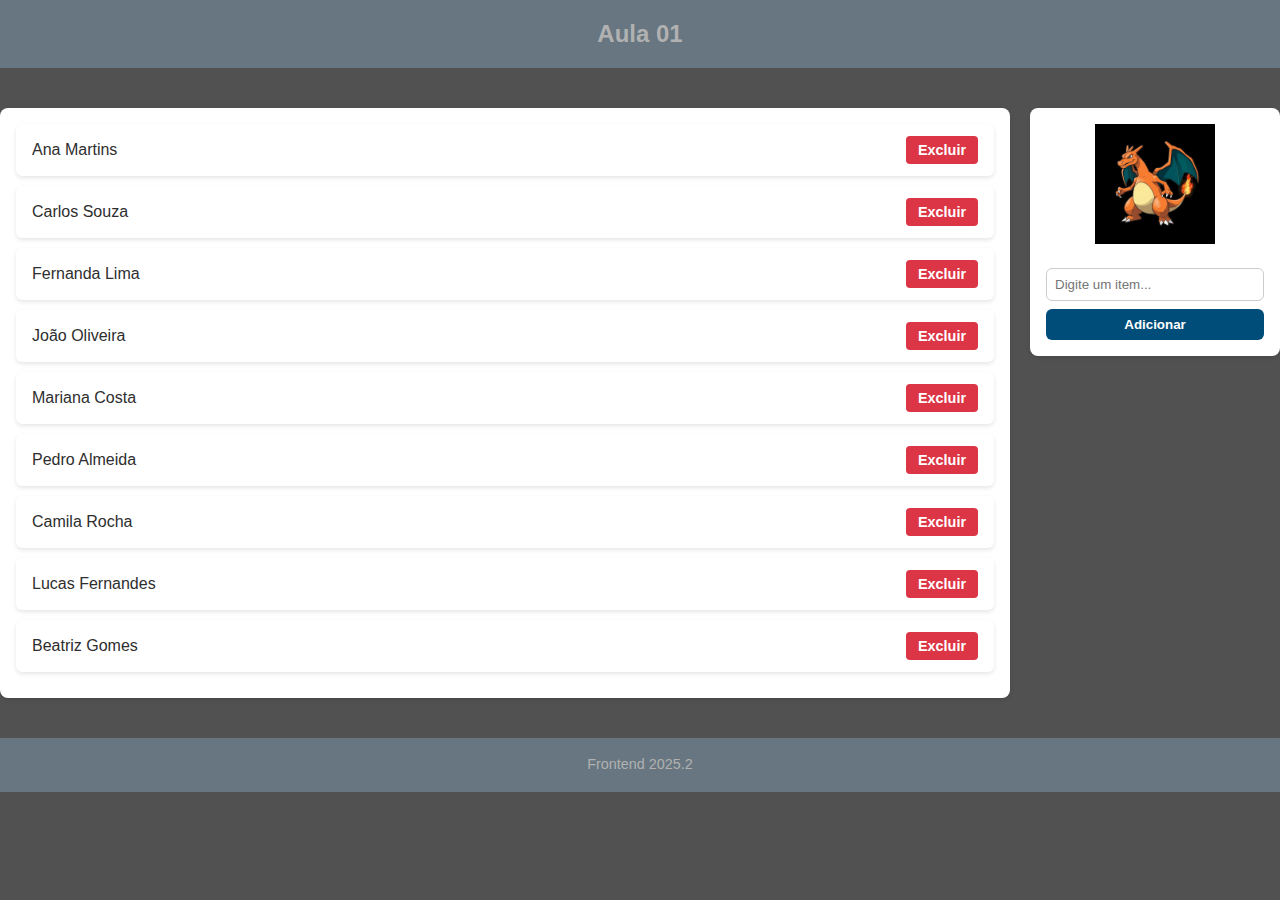
<file: public/index.html>
<!DOCTYPE html>
<html lang="pt-BR">

<head>
  <meta charset="UTF-8" />
  <meta name="viewport" content="width=device-width, initial-scale=1" />
  <title>Aula 01</title>
  <link rel="stylesheet" href="./app.css">
  <script src="./app.js" defer></script>
</head>

<body>

  <header>
    <h1>Aula 01</h1>
  </header>

  <main>

    <article>
      <section id="list-container"></section>
    </article>
    <aside>
      <img src="./img/pokemon-character-charizard-600nw-2542131979.webp" alt="Squirtle, personagem Pokémon" />
      <input type="text" id="list-add" name="item" placeholder="Digite um item..." />
      <button class="btn" type="button">Adicionar</button>
    </aside>
  </main>

  <footer>
    <div>Frontend 2025.2</div>
  </footer>

</body>

</html>
</file>
<file: public/app.css>
/* Reset rápido */
* {
    margin: 0;
    padding: 0;
    box-sizing: border-box;
    font-family: Arial, Helvetica, sans-serif;
}

body {
    background: #525151;
    color: #2e2e2e;
    line-height: 1.5;
    display: flex;
    flex-direction: column;
    min-height: 100vh;
}

header,
.header,
footer,
.footer {
    background: #677680;
    color: #b1b1b1;
    text-align: center;
    padding: 1rem;
}

header h1,
.header h1 {
    font-size: 1.5rem;
}

main,
.main {
    padding: 40px 0;
    display: flex;
    gap: 20px;
    max-width: 1400px;
    margin: 0 auto;
    width: 100%;
}

/* Artigo com imagem e lista */
article,
.article {
    flex: 1;
    background: #fff;
    padding: 1rem;
    border-radius: 8px;
    box-shadow: 0 2px 4px rgba(0, 0, 0, 0.1);
}

aside img,
.aside img {
    max-width: 120px;
    display: block;
    margin: 0 auto 1rem;
}

/* Lista */
#list-container {
    display: flex;
    gap: 10px;
    flex-direction: column;
}

/* Aside com input */
aside,
.aside {
    flex: 0 0 250px;
    background: #fff;
    padding: 1rem;
    border-radius: 8px;
    box-shadow: 0 2px 4px rgba(0, 0, 0, 0.1);
    display: flex;
    flex-direction: column;
    gap: 0.5rem;
    height: fit-content;
}

input[type="text"] {
    padding: 0.5rem;
    border: 1px solid #ccc;
    border-radius: 6px;
    outline: none;
}

button {
    padding: 0.5rem;
    background: #004d7a;
    color: #fff;
    border: none;
    border-radius: 6px;
    cursor: pointer;
    font-weight: bold;
}

button:hover {
    background: #003853;
}

footer,
.footer {
    font-size: 0.9rem;
}


.list-names li {
    gap: 5px;
    background: #fff;
    margin-bottom: 10px;
    padding: 12px 16px;
    border-radius: 6px;
    display: flex;
    justify-content: space-between;
    align-items: center;
    box-shadow: 0 2px 4px rgba(0, 0, 0, 0.1);
}

/* Botão excluir */
.list-names button {
    padding: 6px 12px;
    background-color: #dc3545;
    color: #fff;
    border: none;
    border-radius: 4px;
    font-size: 0.9rem;
    cursor: pointer;
    transition: background 0.3s;
}

.list-names button:hover {
    background-color: #a71d2a;
}
</file>
